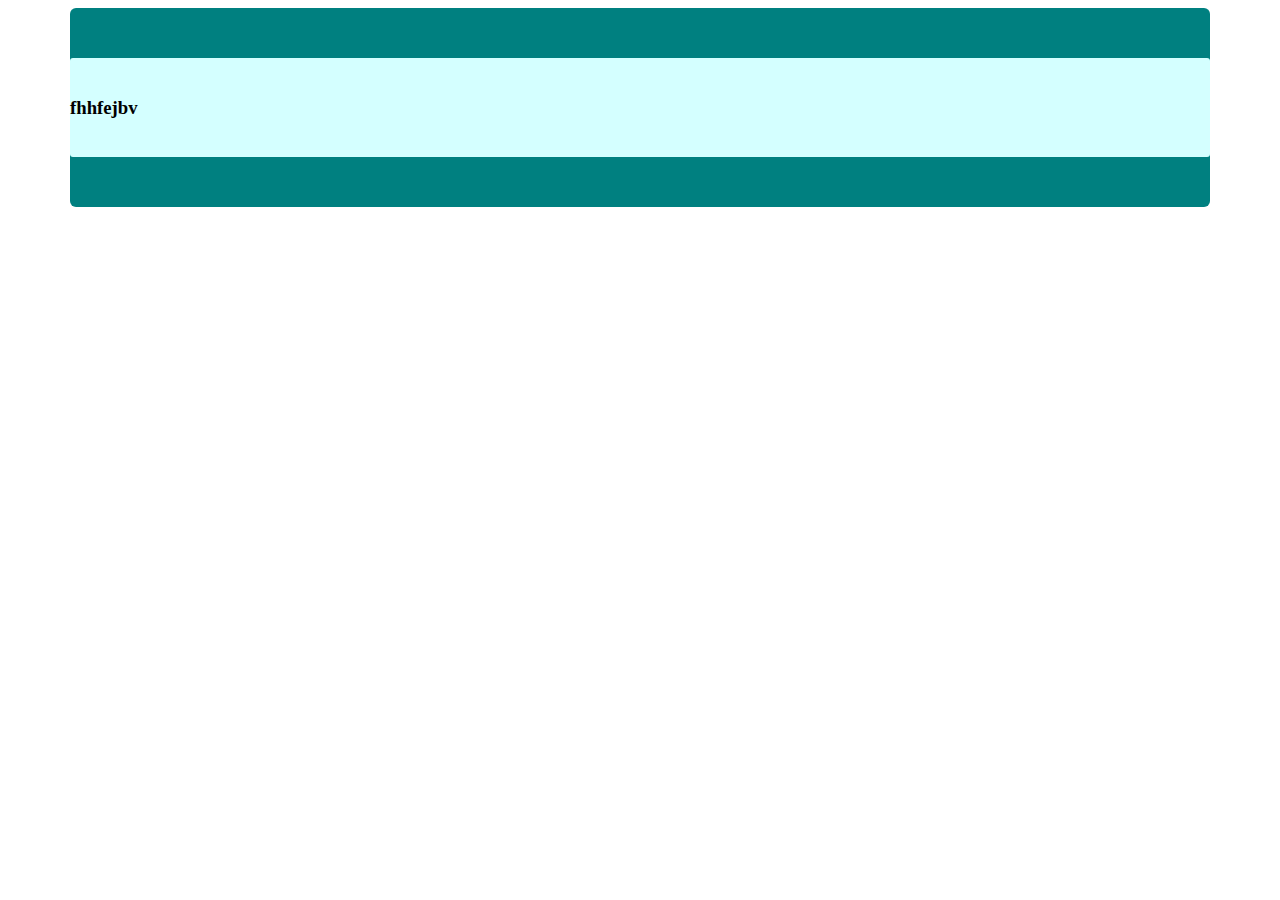
<file: index.html>
<!DOCTYPE html>
<html lang="en">
<head>
    <meta charset="UTF-8">
    <meta http-equiv="X-UA-Compatible" content="IE=edge">
    <meta name="viewport" content="width=device-width, initial-scale=1.0">
    <title>Document</title>
    <link rel="stylesheet" href="Bootstrap-container.css">
</head>
<body>

    <div class="container" style="padding: 50px 0px; background: teal; border-radius: 6px;">
    <div class="col-md-10 col-3" style="padding: 20px 0px; background: rgb(212, 255, 255); border-radius: 3px;">
        <h3>fhhfejbv</h3>
    </div>
    
    </div>
    
</body>
</html>
</file>
